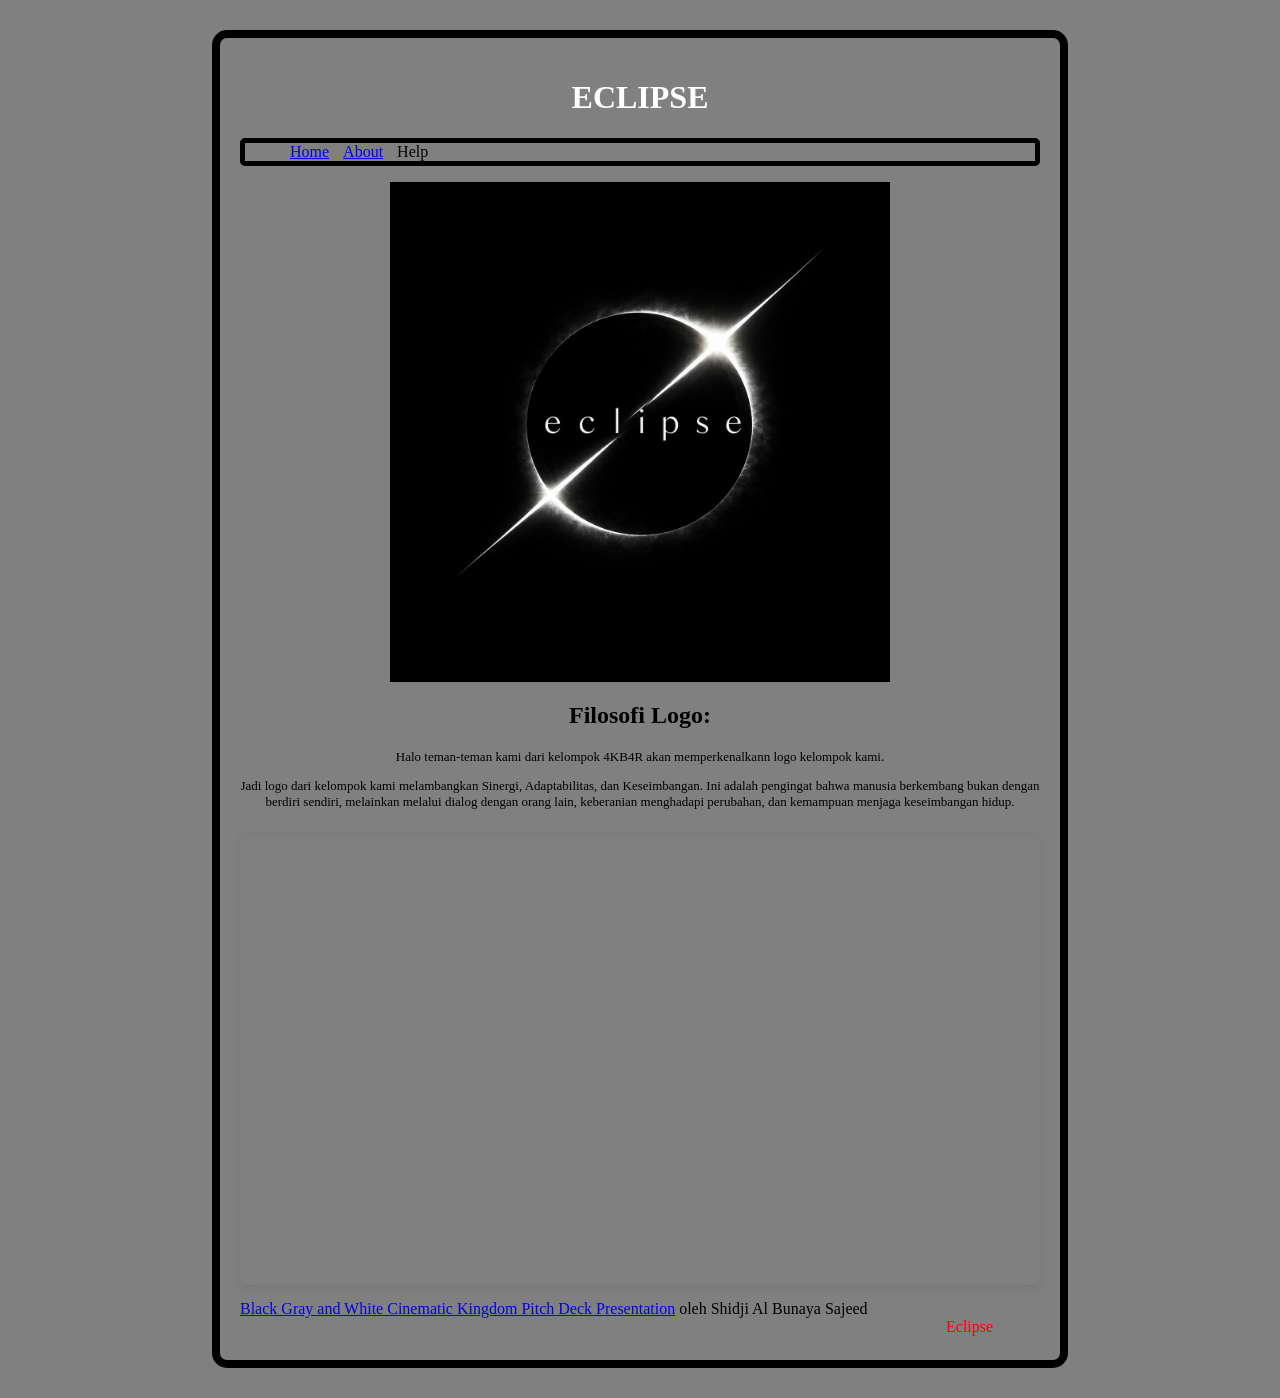
<file: index.html>
<!DOCTYPE html>
<html>
<head>
<link rel="stylesheet"
  href="./style.css"> 
</head>
  <div class="container">
  <body>
  <h1>ECLIPSE</h1>
<ul>
      <li><a href="index.html">Home</a></li>
      <li><a href="plus.html">About</a></li>
      <li>Help</li>
  </ul>
    <img src= "IMG-20261022-WA0001(1).jpg" alt="foto logo" width="500"
      >
    <h2> Filosofi Logo:</h2>
    
<p>Halo teman-teman kami dari kelompok 4KB4R akan memperkenalkann logo kelompok kami.</p>
  
<p>Jadi logo dari kelompok kami melambangkan Sinergi, Adaptabilitas, dan Keseimbangan. Ini adalah pengingat bahwa manusia berkembang bukan dengan berdiri sendiri, melainkan melalui dialog dengan orang lain, keberanian menghadapi perubahan, dan kemampuan menjaga keseimbangan hidup.</p>

  
<div style="position: relative; width: 100%; height: 0; padding-top: 56.2500%;
 padding-bottom: 0; box-shadow: 0 2px 8px 0 rgba(63,69,81,0.16); margin-top: 1.6em; margin-bottom: 0.9em; overflow: hidden;
 border-radius: 8px; will-change: transform;">
  <iframe loading="lazy" style="position: absolute; width: 100%; height: 100%; top: 0; left: 0; border: none; padding: 0;margin: 0;"
    src="https://www.canva.com/design/DAHYt_UP4Fs/za5bIoc-14I-57hpQfp3Qg/view?embed" allowfullscreen="allowfullscreen" allow="fullscreen">
  </iframe>
</div>
<a href="https:&#x2F;&#x2F;www.canva.com&#x2F;design&#x2F;DAHYt_UP4Fs&#x2F;za5bIoc-14I-57hpQfp3Qg&#x2F;view?utm_content=DAHYt_UP4Fs&amp;utm_campaign=designshare&amp;utm_medium=embeds&amp;utm_source=link" target="_blank" rel="noopener">Black Gray and White Cinematic Kingdom Pitch Deck Presentation</a> oleh Shidji Al Bunaya Sajeed
  <marquee>Eclipse</marquee>
  </body>
  </div>
</html>
</file>
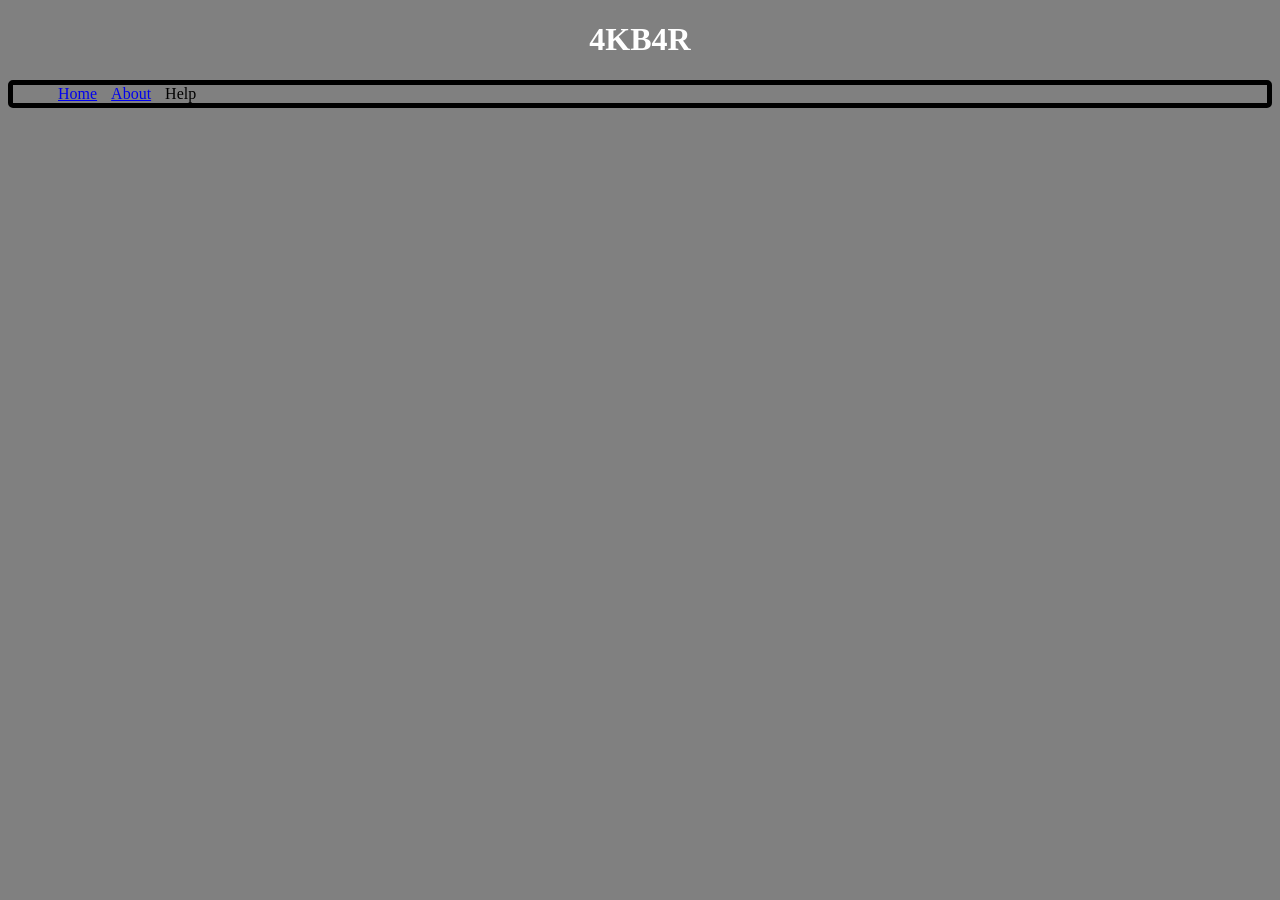
<file: plus.html>
<!DOCTYPE html>
<html>
<head>
<link rel="stylesheet"
  href="./style.css"
  <body>
  <h1>4KB4R</h1>
<ul>
      <li><a href="index.html">Home</a></li>
      <li><a href="plus.html">About</a></li>
      <li>Help</li>
  </ul>
</file>
<file: style.css>
body{background-color:grey;
    }
.container{
     max-width: 800px;
     margin: 30px auto;
     border:8px solid black;
     border-radius:15px;
     padding: 20px;
}

h1{text-align:center;
     font-weight:bold;
     color: #FFFFFF;
    }
h2{text-align:center}

p{font-size:13px;
    text-align:center;
   }
p{font-size:13px;
  text-align:center;}

img{display:block;
   margin:0px auto;}

ul{list-style-type:none;
  border: 5px solid black;
  border-radius: 5px}
li{display:inline;
   padding:5px;}

marquee{color:red}
</file>
